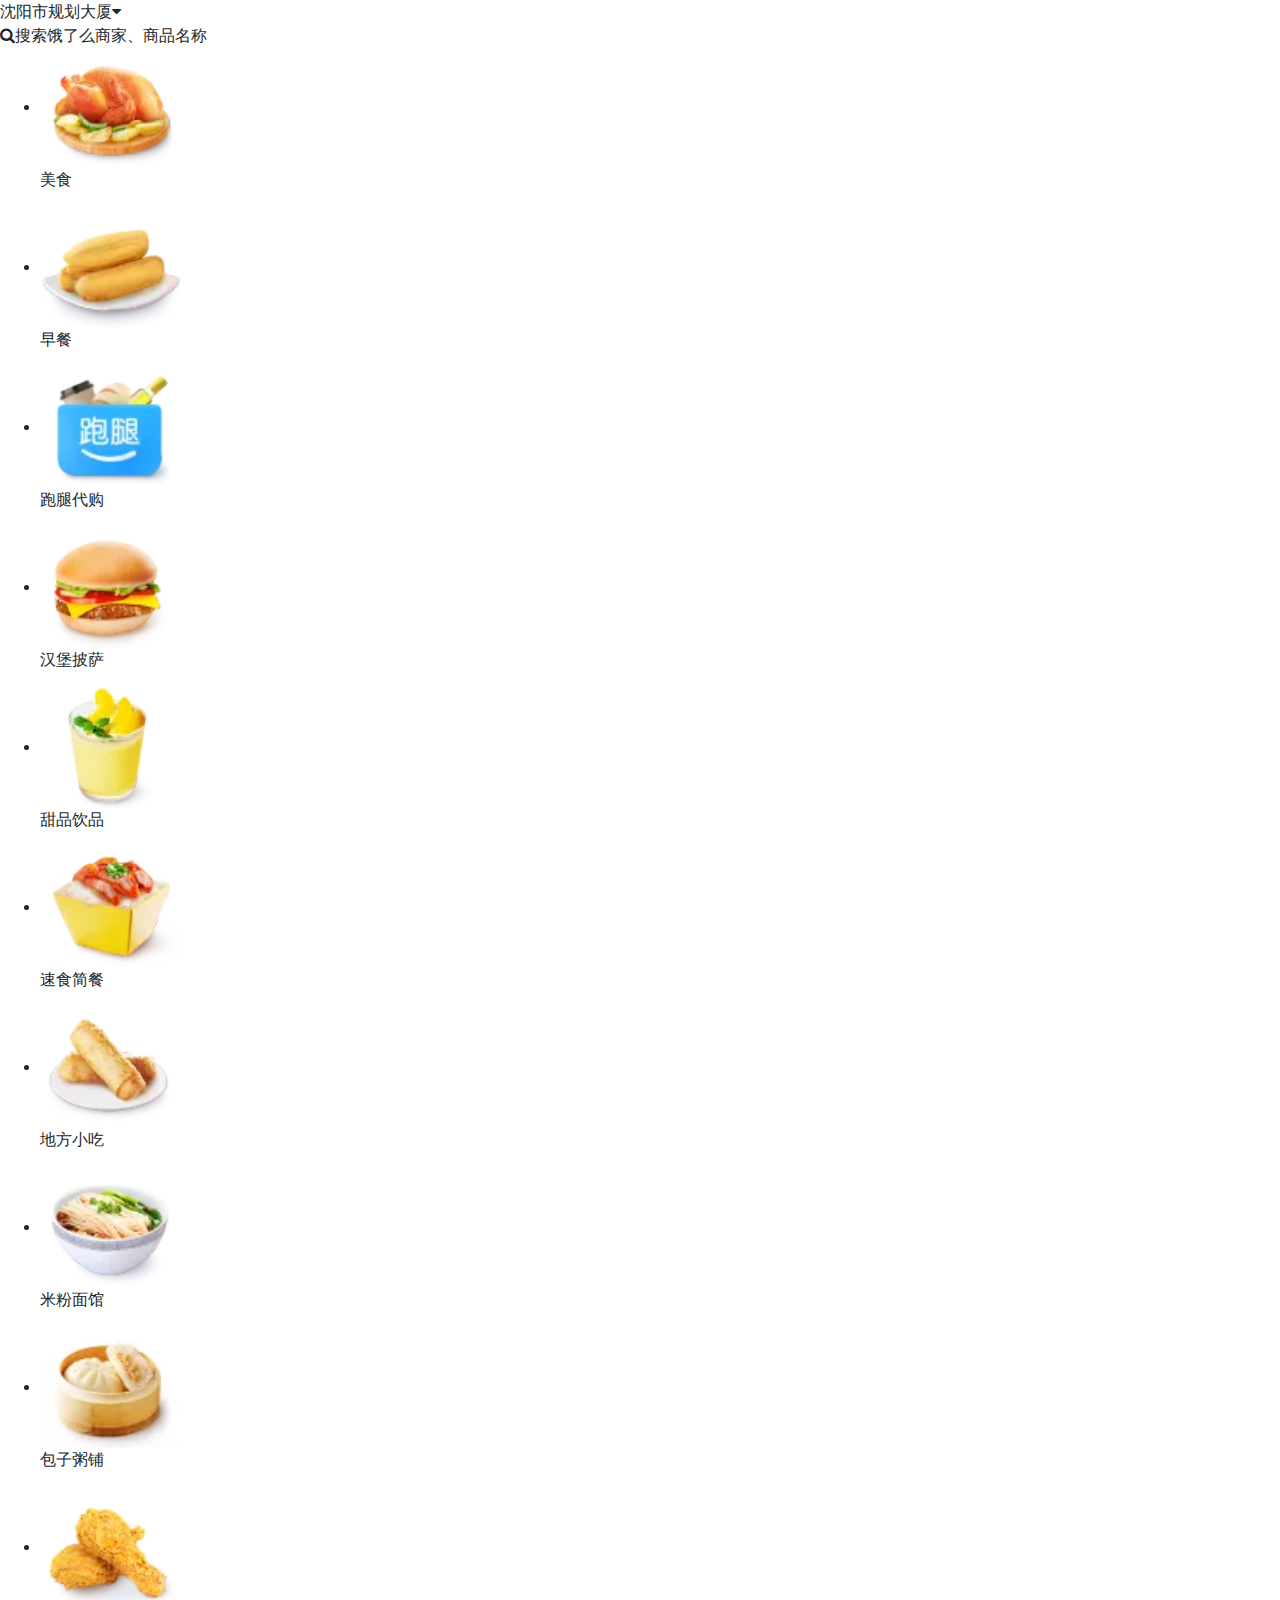
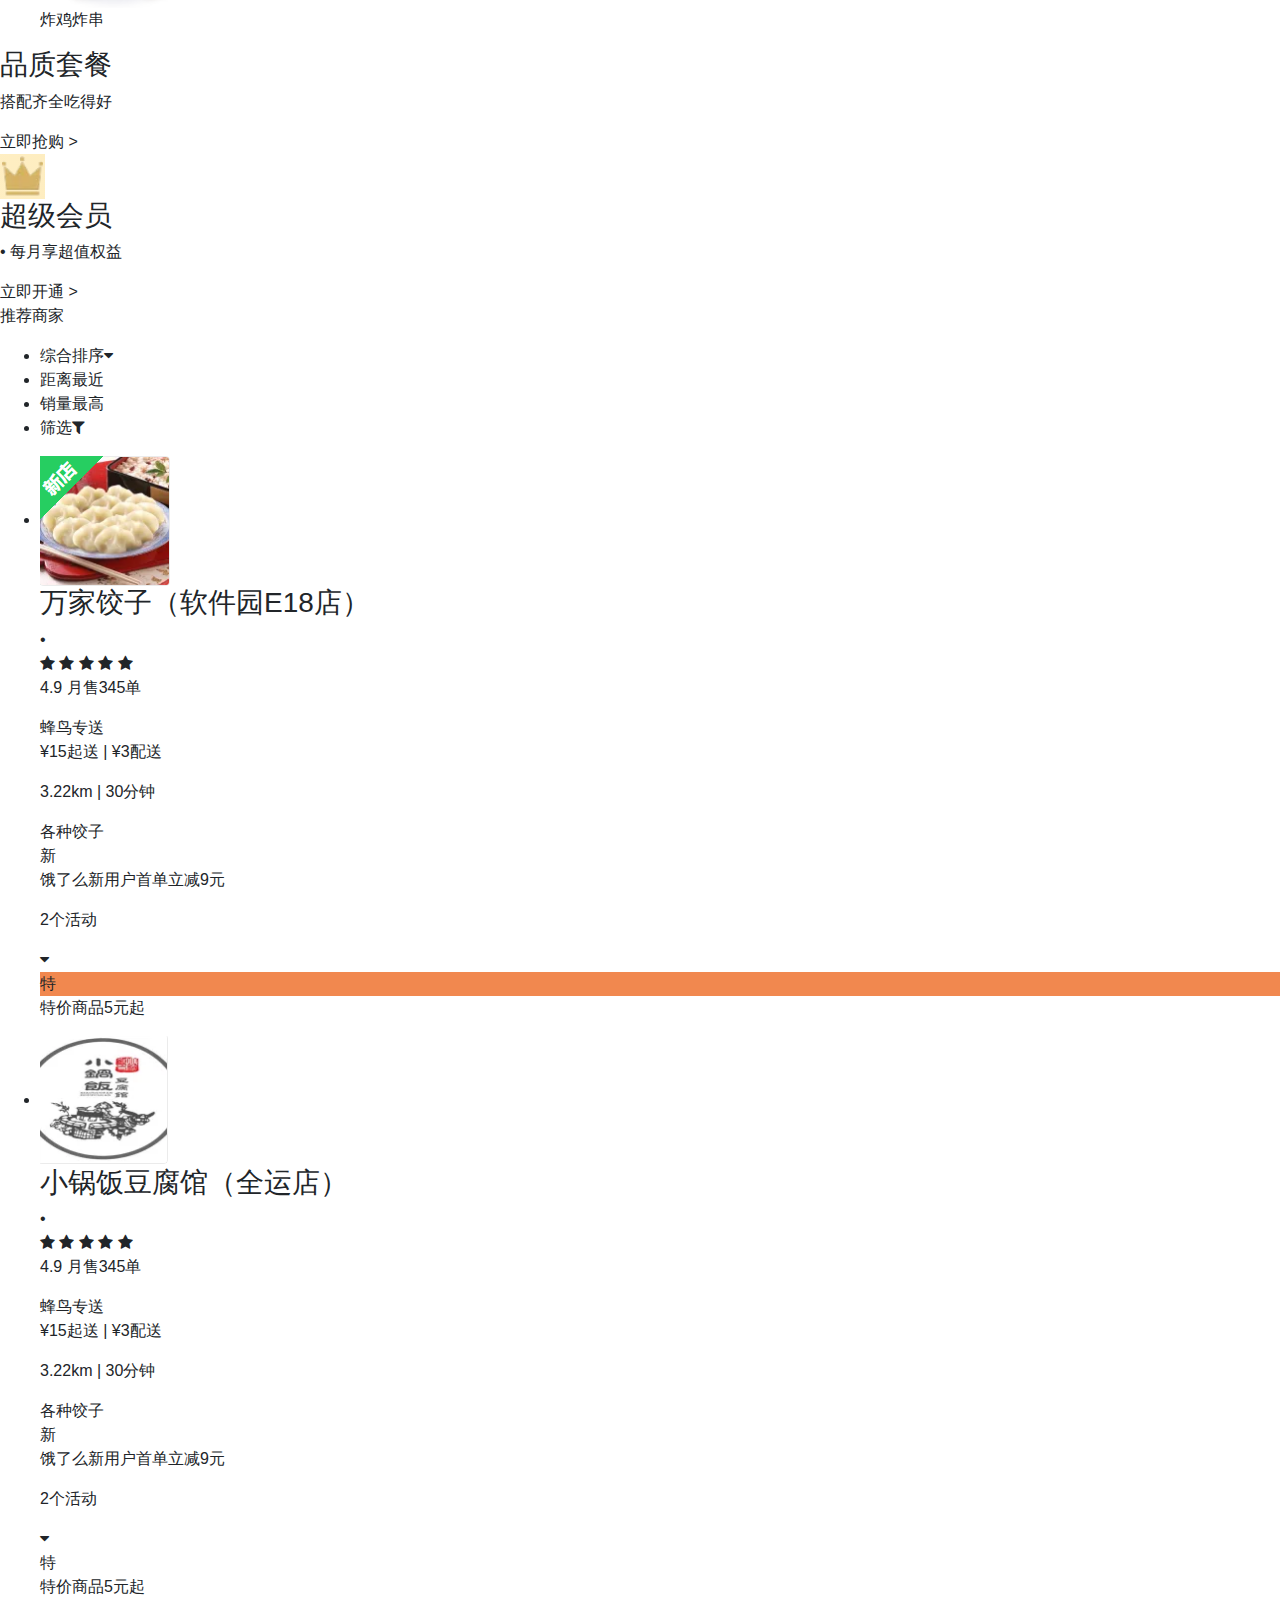
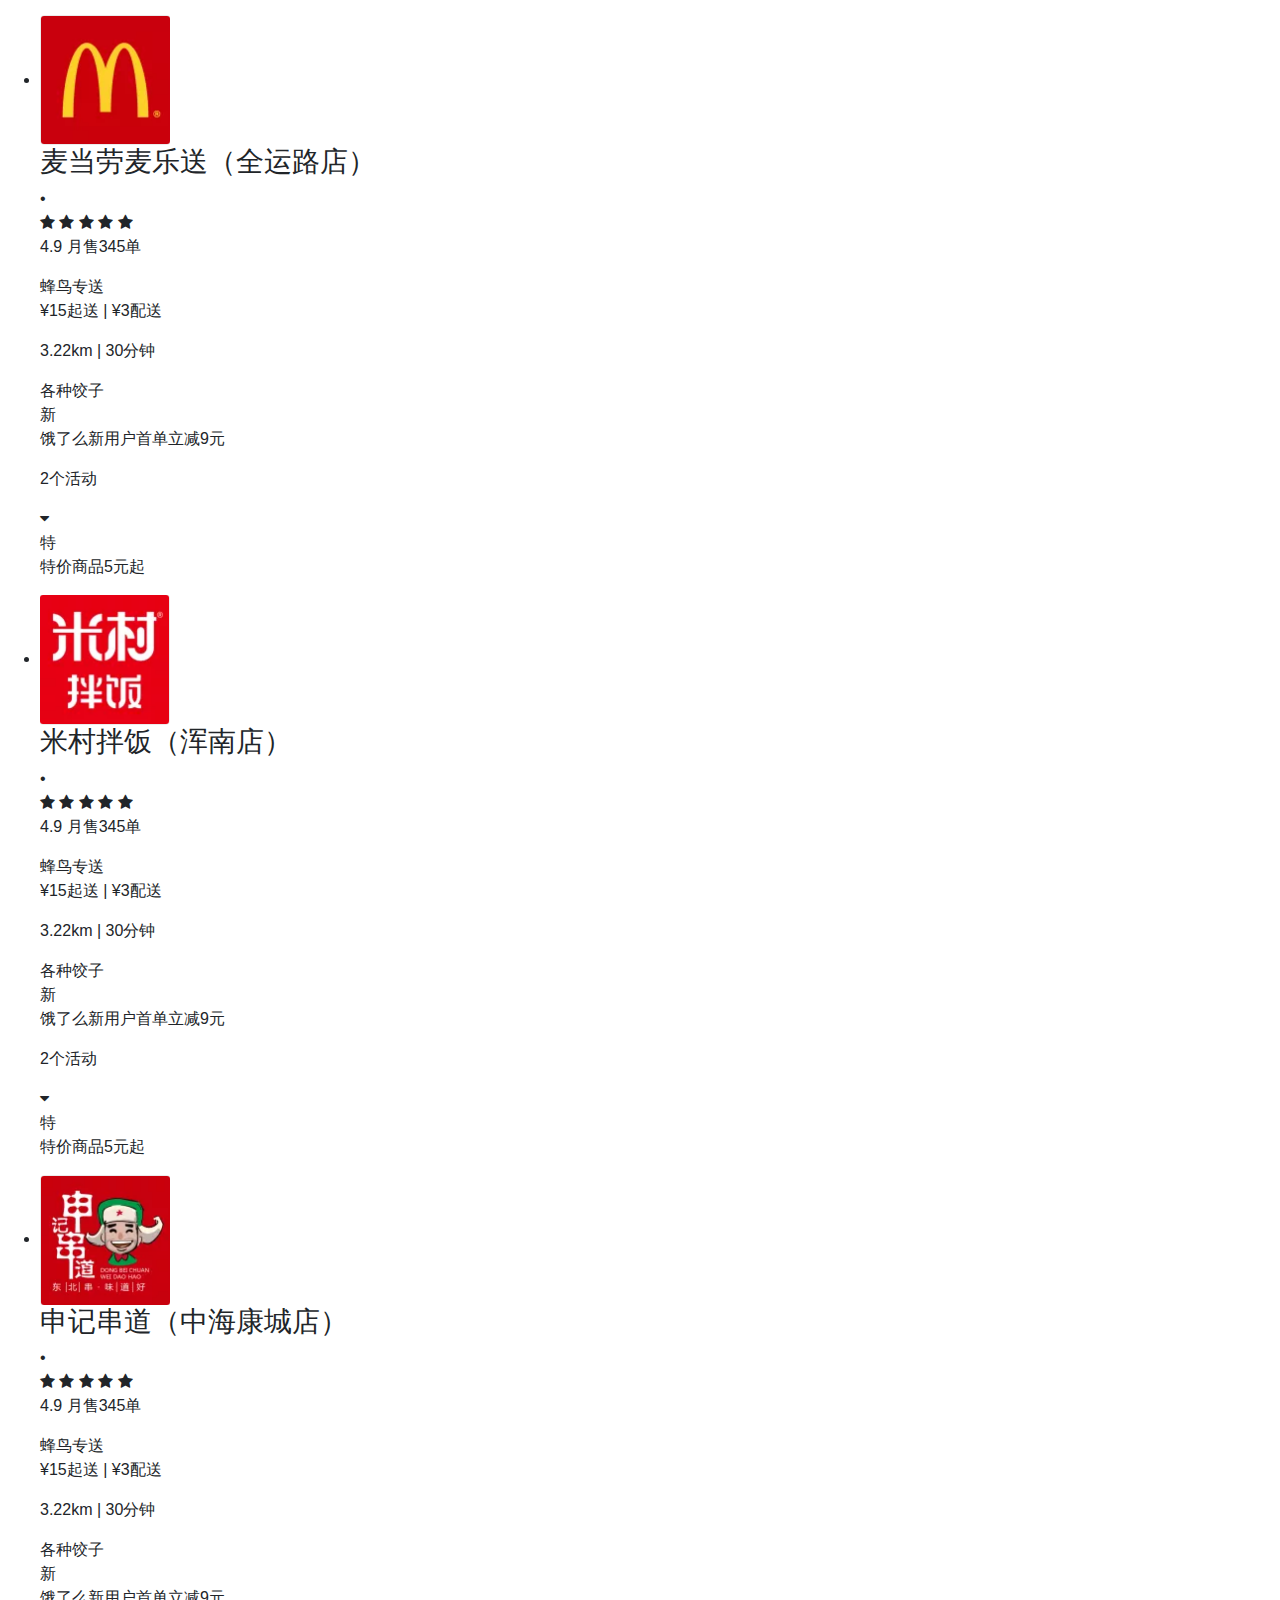
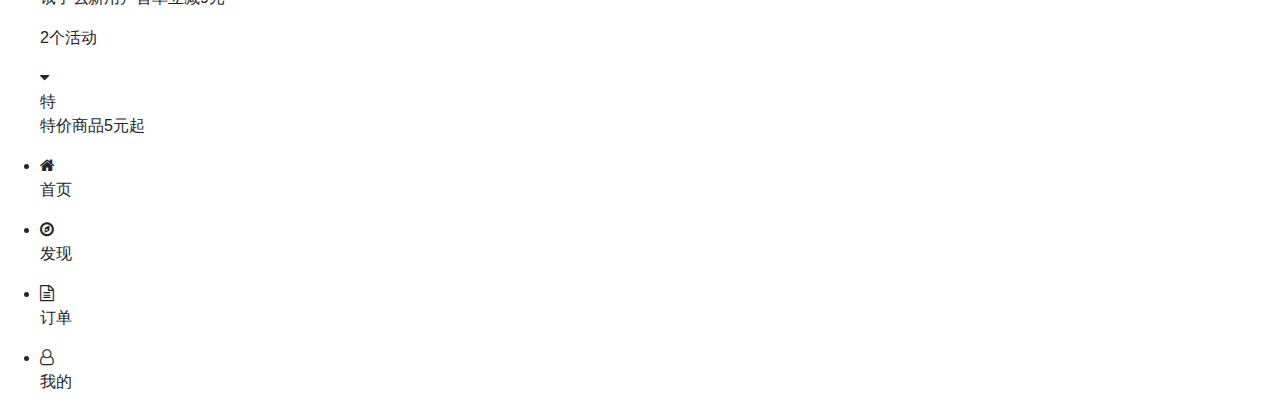
<file: elm/index111.html>
<!DOCTYPE html>
<html>
	<head>

		<title>Title</title>
		<meta charset="UTF-8" name="viewport" content="width=device-width, initial-scale=1.0">
		<!-- 引入 Bootstrap -->
		<link href="css/bootstrap.css" rel="stylesheet">
		<!-- HTML5 Shim 和 Respond.js 用于让 IE8 支持 HTML5元素和媒体查询 -->
		<!-- 注意： 如果通过 file://  引入 Respond.js 文件，则该文件无法起效果 -->
		<!--[if lt IE 9]-->
		<script src="https://oss.maxcdn.com/libs/html5shiv/3.7.0/html5shiv.js" rel="external nofollow"></script>
		<link href="framework/font-awesome/css/font-awesome.css" rel="stylesheet">    <meta charset="UTF-8">

		<title>饿了么 首页</title>
	</head>
	<body>
		<!-- 总容器 -->
		<div class="wrapper">
			<!-- header部分 -->
			<header>
				<div class="icon-location-box">
				    <div class="icon-location"></div>
				</div>
				<div class="location-text">沈阳市规划大厦<i class="fa fa-caret-down"></i></div>
			</header>
			
			<!-- search部分 -->
			<!-- 
			    搜索框部分（此块与search-fixed-top块宽度高度一致，用于当
				search-fixed-top块固定后，挡住下面块不要窜上去） 
			-->
			<div class="search">
				<!-- 当滚动条超过上面的定位块时，search-fixed-top块变成固定在顶部。 -->
				<div class="search-fixed-top" id="fixedBox">
					<!-- 搜索框部分中间的白框 -->
					<div class="search-box">
						<i class="fa fa-search"></i>搜索饿了么商家、商品名称
					</div>
				</div>
			</div>
			
			<!-- 点餐分类部分 -->
			<ul class="foodtype">
				<li onclick="location.href='businessList.html'">
					<img src="img/dcfl01.png">
					<p>美食</p>
				</li>
				<li onclick="location.href='businessList.html'">
					<img src="img/dcfl02.png">
					<p>早餐</p>
				</li>
				<li onclick="location.href='businessList.html'">
					<img src="img/dcfl03.png">
					<p>跑腿代购</p>
				</li>
				<li onclick="location.href='businessList.html'">
					<img src="img/dcfl04.png">
					<p>汉堡披萨</p>
				</li>
				<li onclick="location.href='businessList.html'">
					<img src="img/dcfl05.png">
					<p>甜品饮品</p>
				</li>
				<li onclick="location.href='businessList.html'">
					<img src="img/dcfl06.png">
					<p>速食简餐</p>
				</li>
				<li onclick="location.href='businessList.html'">
					<img src="img/dcfl07.png">
					<p>地方小吃</p>
				</li>
				<li onclick="location.href='businessList.html'">
					<img src="img/dcfl08.png">
					<p>米粉面馆</p>
				</li>
				<li onclick="location.href='businessList.html'">
					<img src="img/dcfl09.png">
					<p>包子粥铺</p>
				</li>
				<li onclick="location.href='businessList.html'">
					<img src="img/dcfl10.png">
					<p>炸鸡炸串</p>
				</li>
			</ul>
			
			<!-- 横幅广告部分 -->
			<div class="banner">
				<h3>品质套餐</h3>
				<p>搭配齐全吃得好</p>
				<a>立即抢购 &gt;</a>
			</div>
			
			<!-- 超级会员部分 -->
			<div class="supermember">
				<div class="left">
					<img src="img/super_member.png">
					<h3>超级会员</h3>
					<p>&#8226; 每月享超值权益</p>
				</div>
				<div class="right">
					立即开通 &gt;
				</div>
			</div>
			
			<!-- 推荐商家部分 -->
			<div class="recommend">
				<div class="recommend-line"></div>
				<p>推荐商家</p>
				<div class="recommend-line"></div>
			</div>
			
			<!-- 推荐方式部分 -->
			<ul class="recommendtype">
				<li>综合排序<i class="fa fa-caret-down"></i></li>
				<li>距离最近</li>
				<li>销量最高</li>
				<li>筛选<i class="fa fa-filter"></i></li>
			</ul>
			
			<!-- 推荐商家列表部分 -->
			<ul class="business">
				<li>
					<img src="img/sj01.png">
					<div class="business-info">
						<div class="business-info-h">
							<h3>万家饺子（软件园E18店）</h3>
							<div class="business-info-like">&#8226;</div>
						</div>
						<div class="business-info-star">
							<div class="business-info-star-left">
								<i class="fa fa-star"></i>
								<i class="fa fa-star"></i>
								<i class="fa fa-star"></i>
								<i class="fa fa-star"></i>
								<i class="fa fa-star"></i>
								<p>4.9 月售345单</p>
							</div>
							<div class="business-info-star-right">
								蜂鸟专送
							</div>
						</div>
						<div class="business-info-delivery">
							<p>&#165;15起送 | &#165;3配送</p>
							<p>3.22km | 30分钟</p>
						</div>
						<div class="business-info-explain">
							<div>各种饺子</div>
						</div>
						<div class="business-info-promotion">
							<div class="business-info-promotion-left">
								<div class="business-info-promotion-left-incon">新</div>
								<p>饿了么新用户首单立减9元</p>
							</div>
							<div class="business-info-promotion-right">
								<p>2个活动</p>
								<i class="fa fa-caret-down"></i>
							</div>
						</div>
						<div class="business-info-promotion">
							<div class="business-info-promotion-left">
								<div class="business-info-promotion-left-incon" style="background-color: #F1884F;">特</div>
								<p>特价商品5元起</p>
							</div>
						</div>
					</div>
				</li>
				<li>
					<img src="img/sj02.png">
					<div class="business-info">
						<div class="business-info-h">
							<h3>小锅饭豆腐馆（全运店）</h3>
							<div class="business-info-like">&#8226;</div>
						</div>
						<div class="business-info-star">
							<div class="business-info-star-left">
								<i class="fa fa-star"></i>
								<i class="fa fa-star"></i>
								<i class="fa fa-star"></i>
								<i class="fa fa-star"></i>
								<i class="fa fa-star"></i>
								<p>4.9 月售345单</p>
							</div>
							<div class="business-info-star-right">
								蜂鸟专送
							</div>
						</div>
						<div class="business-info-delivery">
							<p>&#165;15起送 | &#165;3配送</p>
							<p>3.22km | 30分钟</p>
						</div>
						<div class="business-info-explain">
							<div>各种饺子</div>
						</div>
						<div class="business-info-promotion">
							<div class="business-info-promotion-left">
								<div class="business-info-promotion-left-incon">新</div>
								<p>饿了么新用户首单立减9元</p>
							</div>
							<div class="business-info-promotion-right">
								<p>2个活动</p>
								<i class="fa fa-caret-down"></i>
							</div>
						</div>
						<div class="business-info-promotion">
							<div class="business-info-promotion-left">
								<div class="business-info-promotion-left-incon">特</div>
								<p>特价商品5元起</p>
							</div>
						</div>
					</div>
				</li>
				<li>
					<img src="img/sj03.png">
					<div class="business-info">
						<div class="business-info-h">
							<h3>麦当劳麦乐送（全运路店）</h3>
							<div class="business-info-like">&#8226;</div>
						</div>
						<div class="business-info-star">
							<div class="business-info-star-left">
								<i class="fa fa-star"></i>
								<i class="fa fa-star"></i>
								<i class="fa fa-star"></i>
								<i class="fa fa-star"></i>
								<i class="fa fa-star"></i>
								<p>4.9 月售345单</p>
							</div>
							<div class="business-info-star-right">
								蜂鸟专送
							</div>
						</div>
						<div class="business-info-delivery">
							<p>&#165;15起送 | &#165;3配送</p>
							<p>3.22km | 30分钟</p>
						</div>
						<div class="business-info-explain">
							<div>各种饺子</div>
						</div>
						<div class="business-info-promotion">
							<div class="business-info-promotion-left">
								<div class="business-info-promotion-left-incon">新</div>
								<p>饿了么新用户首单立减9元</p>
							</div>
							<div class="business-info-promotion-right">
								<p>2个活动</p>
								<i class="fa fa-caret-down"></i>
							</div>
						</div>
						<div class="business-info-promotion">
							<div class="business-info-promotion-left">
								<div class="business-info-promotion-left-incon">特</div>
								<p>特价商品5元起</p>
							</div>
						</div>
					</div>
				</li>
				<li>
					<img src="img/sj04.png">
					<div class="business-info">
						<div class="business-info-h">
							<h3>米村拌饭（浑南店）</h3>
							<div class="business-info-like">&#8226;</div>
						</div>
						<div class="business-info-star">
							<div class="business-info-star-left">
								<i class="fa fa-star"></i>
								<i class="fa fa-star"></i>
								<i class="fa fa-star"></i>
								<i class="fa fa-star"></i>
								<i class="fa fa-star"></i>
								<p>4.9 月售345单</p>
							</div>
							<div class="business-info-star-right">
								蜂鸟专送
							</div>
						</div>
						<div class="business-info-delivery">
							<p>&#165;15起送 | &#165;3配送</p>
							<p>3.22km | 30分钟</p>
						</div>
						<div class="business-info-explain">
							<div>各种饺子</div>
						</div>
						<div class="business-info-promotion">
							<div class="business-info-promotion-left">
								<div class="business-info-promotion-left-incon">新</div>
								<p>饿了么新用户首单立减9元</p>
							</div>
							<div class="business-info-promotion-right">
								<p>2个活动</p>
								<i class="fa fa-caret-down"></i>
							</div>
						</div>
						<div class="business-info-promotion">
							<div class="business-info-promotion-left">
								<div class="business-info-promotion-left-incon">特</div>
								<p>特价商品5元起</p>
							</div>
						</div>
					</div>
				</li>
				<li>
					<img src="img/sj05.png">
					<div class="business-info">
						<div class="business-info-h">
							<h3>申记串道（中海康城店）</h3>
							<div class="business-info-like">&#8226;</div>
						</div>
						<div class="business-info-star">
							<div class="business-info-star-left">
								<i class="fa fa-star"></i>
								<i class="fa fa-star"></i>
								<i class="fa fa-star"></i>
								<i class="fa fa-star"></i>
								<i class="fa fa-star"></i>
								<p>4.9 月售345单</p>
							</div>
							<div class="business-info-star-right">
								蜂鸟专送
							</div>
						</div>
						<div class="business-info-delivery">
							<p>&#165;15起送 | &#165;3配送</p>
							<p>3.22km | 30分钟</p>
						</div>
						<div class="business-info-explain">
							<div>各种饺子</div>
						</div>
						<div class="business-info-promotion">
							<div class="business-info-promotion-left">
								<div class="business-info-promotion-left-incon">新</div>
								<p>饿了么新用户首单立减9元</p>
							</div>
							<div class="business-info-promotion-right">
								<p>2个活动</p>
								<i class="fa fa-caret-down"></i>
							</div>
						</div>
						<div class="business-info-promotion">
							<div class="business-info-promotion-left">
								<div class="business-info-promotion-left-incon">特</div>
								<p>特价商品5元起</p>
							</div>
						</div>
					</div>
				</li>
			</ul>
			
			<!-- 底部菜单部分 -->
			<ul class="footer">
				<li onclick="location.href='index.html'">
					<i class="fa fa-home"></i>
					<p>首页</p>
				</li>
				<li>
					<i class="fa fa-compass"></i>
					<p>发现</p>
				</li>
				<li onclick="location.href='orderList.html'">
					<i class="fa fa-file-text-o"></i>
					<p>订单</p>
				</li>
				<li>
					<i class="fa fa-user-o"></i>
					<p>我的</p>
				</li>
			</ul>
		</div>
	</body>
</html>
</file>
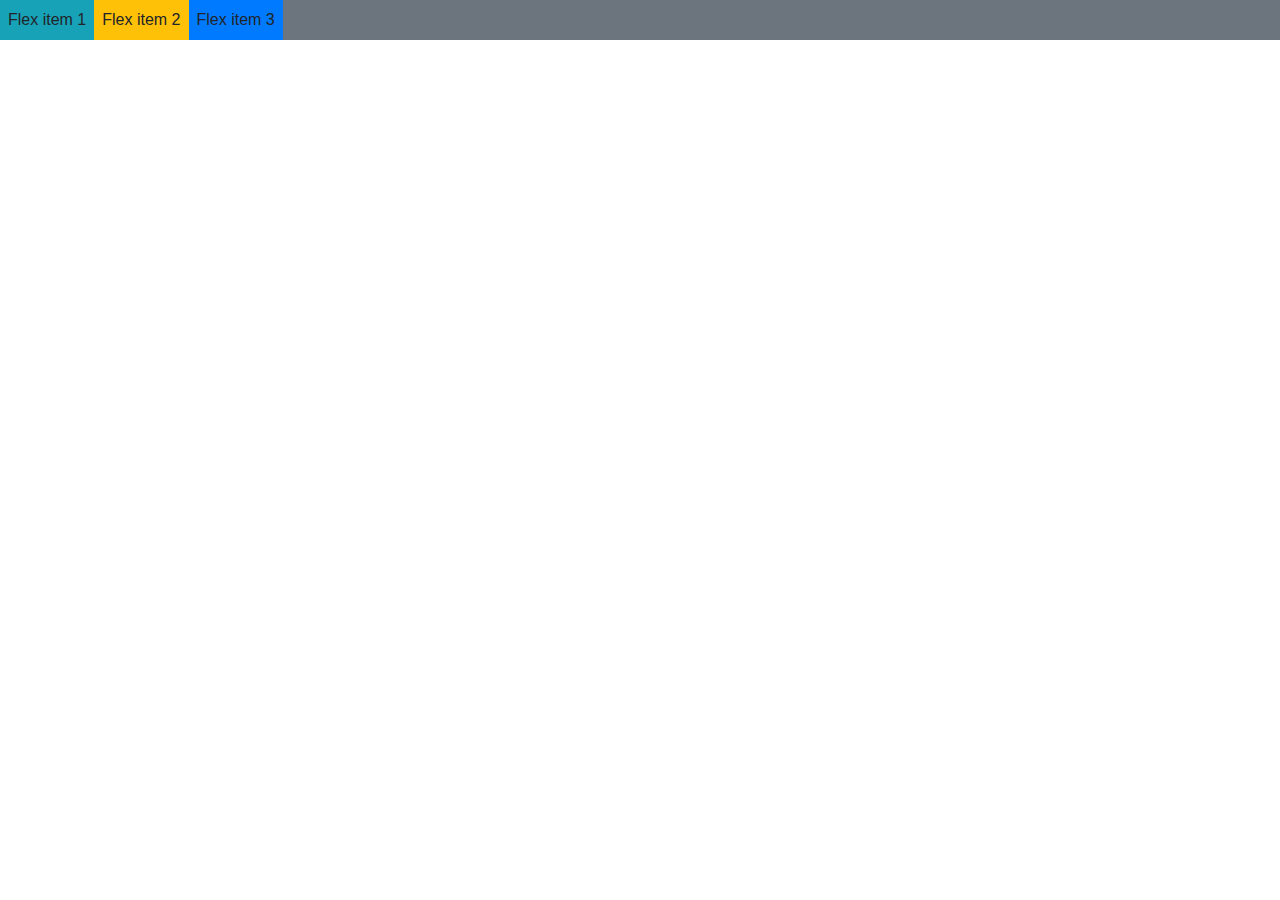
<file: elm/ss.html>
<!DOCTYPE html>
<html lang="en">
<head>
    <meta charset="UTF-8">
    <title>Title</title>
     <meta charset="UTF-8" name="viewport" content="width=device-width, initial-scale=1.0">
         <!-- 引入 Bootstrap -->
         <link href="css/bootstrap.css"  rel="stylesheet">
         <!-- HTML5 Shim 和 Respond.js 用于让 IE8 支持 HTML5元素和媒体查询 -->
         <!-- 注意： 如果通过 file://  引入 Respond.js 文件，则该文件无法起效果 -->
         <!--[if lt IE 9]-->
         <script src="https://oss.maxcdn.com/libs/html5shiv/3.7.0/html5shiv.js" rel="external nofollow" ></script>

</head>
<body><div class="d-flex flex-row bg-secondary">
    <div class="p-2 bg-info">Flex item 1</div>
    <div class="p-2 bg-warning">Flex item 2</div>
    <div class="p-2 bg-primary">Flex item 3</div>
</div>


<!-- jQuery (Bootstrap 的 JavaScript 插件需要引入 jQuery) -->
<script src="js/jquery-3.3.1.js" rel="external nofollow" ></script>
<!-- 包括所有已编译的插件 -->
<script src="js/bootstrap.min.js"></script>
</body>
</html>
</file>
